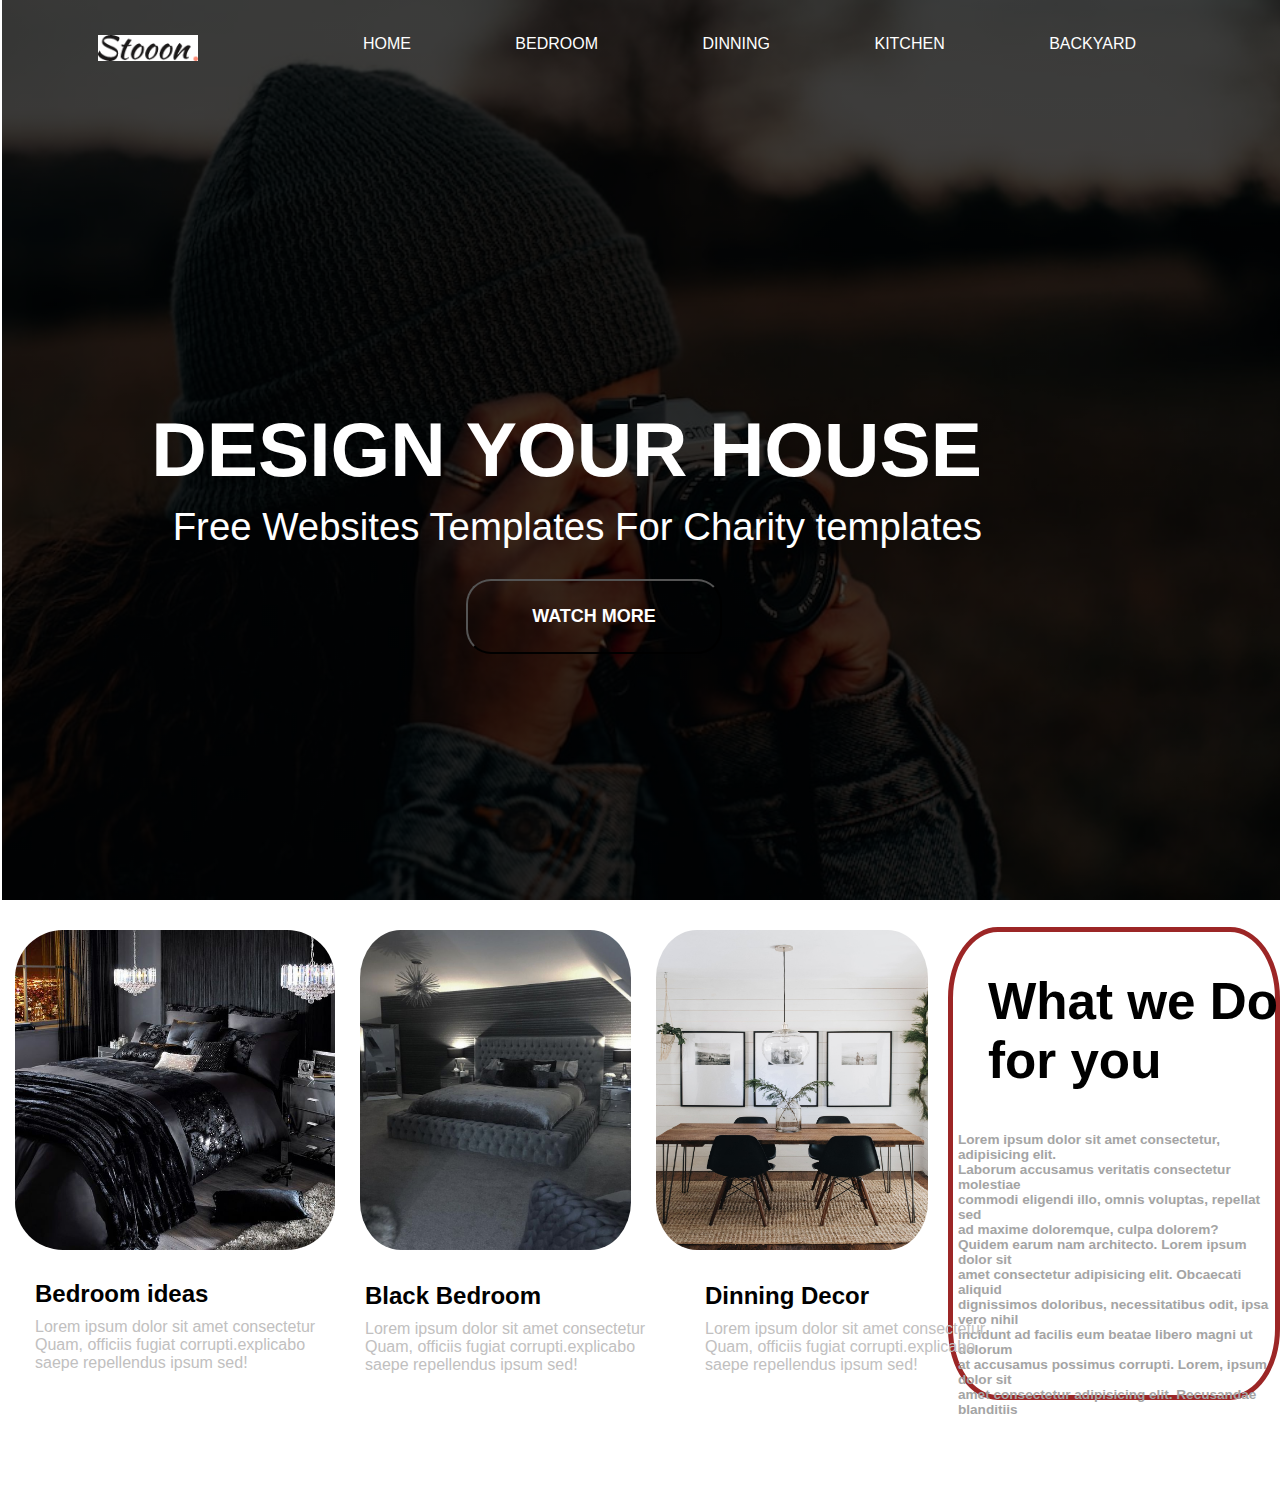
<file: index.html>
<!DOCTYPE html>
<html lang="en">

<head>
    <title>Document</title>
    <link rel="stylesheet" href="style.css">
</head>

<body>
    <div class="banner">
        <div class="navbar">
            <img src="././logo.png" alt="" class="logo">
            <ul>
                <li><a href="././home.html">Home</a></li>
                <li><a href="././bedroom.html">Bedroom</a></li>
                <li><a href="././dinning.html">Dinning</a></li>
                <li><a href="././kitchen.html">Kitchen</a></li>
                <li><a href="././backyard.html">Backyard</a></li>
            </ul>
        </div>
        <div class="content">
            <h1>DESIGN YOUR HOUSE</h1>
            <p>Free Websites Templates For Charity templates</p>
            <div>
                <button type="button"><span></span>WATCH MORE</button>
            </div>
        </div>
    </div>
    <div class="image">
        <img src="././bg 2.jpg" alt="" class="img1">
        <div class="content2">
            <h2>Bedroom ideas</h2>
            <p>Lorem ipsum dolor sit amet consectetur<br> Quam,
                officiis fugiat corrupti.explicabo<br> saepe
                repellendus ipsum sed!</p>
        </div>
        <img src="././bg 3.jpg" alt="" class="img2">
        <div class="content3">
            <h2> Black Bedroom </h2>
            <p>Lorem ipsum dolor sit amet consectetur<br> Quam,
                officiis fugiat corrupti.explicabo<br> saepe
                repellendus ipsum sed!</p>
        </div>
        <img src="././bg 4 (2).jpg" alt="" class="img4">
        <div class="content5">
            <h2> Dinning Decor </h2>
            <p>Lorem ipsum dolor sit amet consectetur<br> Quam,
                officiis fugiat corrupti.explicabo<br> saepe
                repellendus ipsum sed!</p>
        </div>

        <div class="content4">
            <h2>What we Do <br>for you </h2>
            <p>Lorem ipsum dolor sit amet consectetur, adipisicing elit. <br> Laborum accusamus veritatis consectetur
                molestiae <br> commodi eligendi illo, omnis voluptas, repellat sed <br> ad maxime doloremque, culpa
                dolorem? <br> Quidem earum nam architecto. Lorem ipsum dolor sit <br> amet consectetur adipisicing elit.
                Obcaecati aliquid <br> dignissimos doloribus, necessitatibus odit, ipsa vero nihil <br> incidunt ad
                facilis eum
                beatae libero magni ut dolorum <br> at accusamus possimus corrupti. Lorem, ipsum dolor sit <br> amet
                consectetur
                adipisicing elit. Recusandae blanditiis
            </p>
        </div>
    </div>
</body>

</html>
</file>
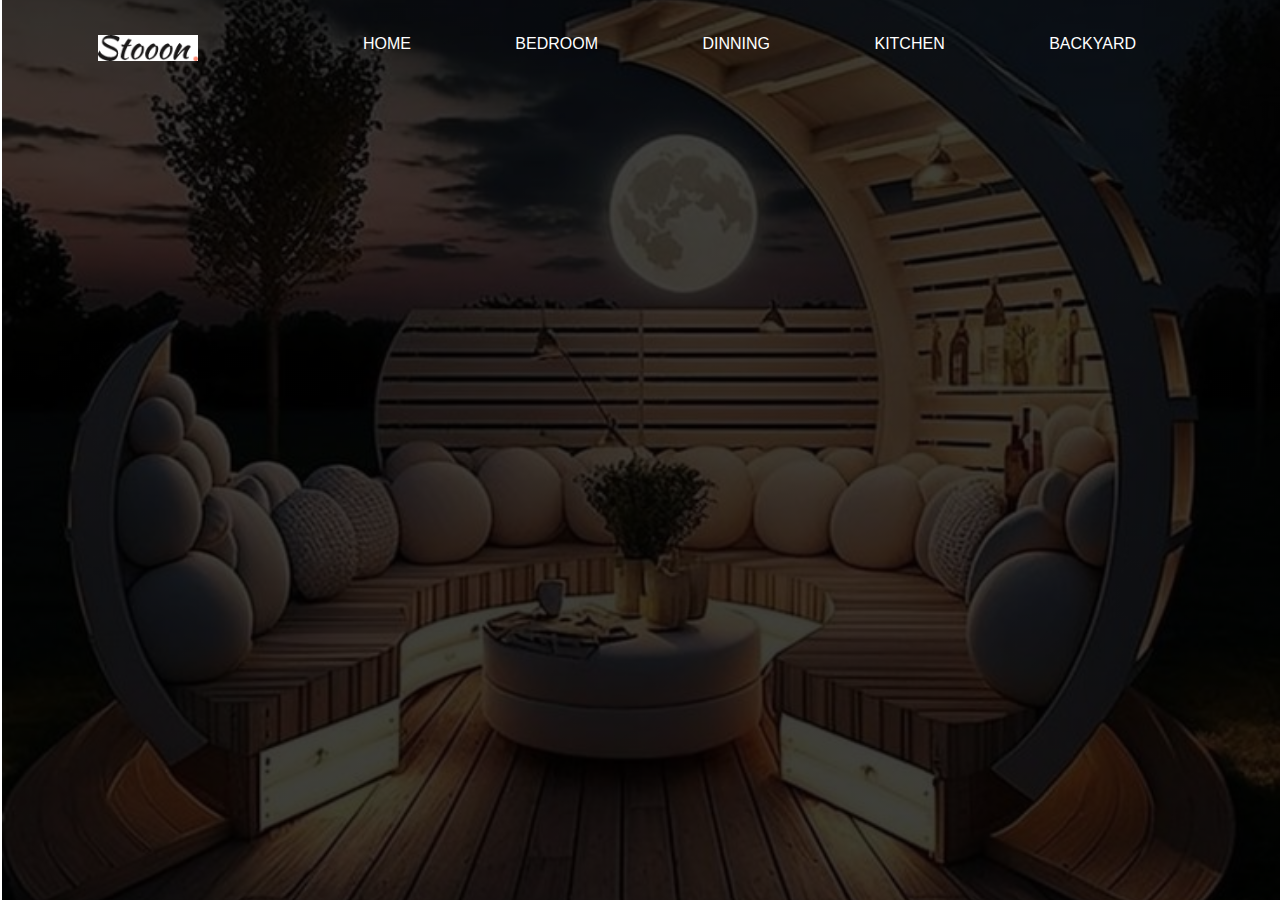
<file: backyard.html>
<!DOCTYPE html>
<html lang="en">
<head>
    <meta charset="UTF-8">
    <meta name="viewport" content="width=device-width, initial-scale=1.0">
    <title>Document</title>
    <link rel="stylesheet" href="backyard.css">
</head>
<body>
    <div class="banner5">
        <div class="navbar">
            <img src="././logo.png" alt="" class="logo5">
            <ul>
                <li><a href="././home.html">Home</a></li>
                <li><a href="././bedroom.html">Bedroom</a></li>
                <li><a href="././dinning.html">Dinning</a></li>
                <li><a href="././kitchen.html">Kitchen</a></li>
                <li><a href="././backyard.html">Backyard</a></li>
            </ul>
        </div>
</body>
</html>
</file>
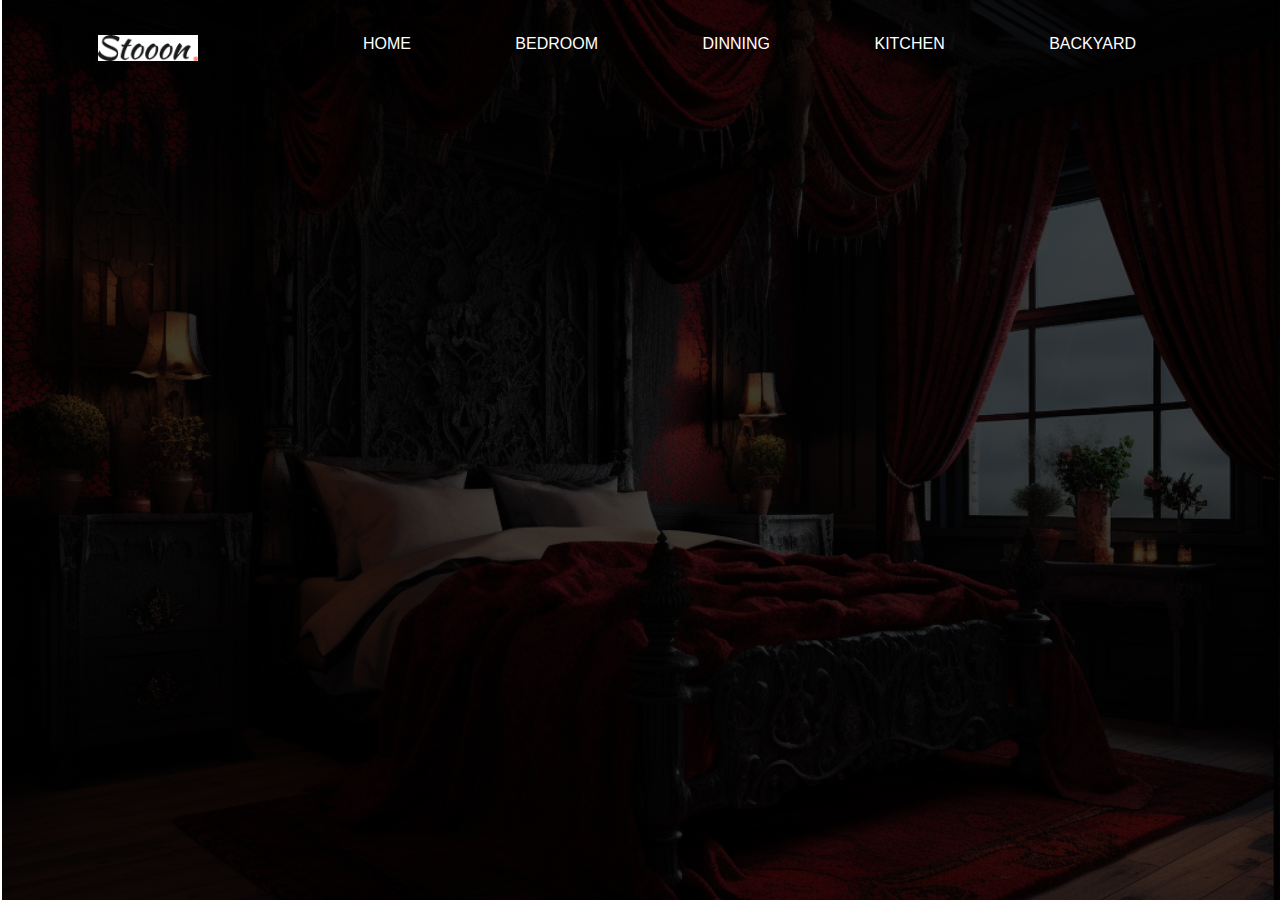
<file: bedroom.html>
<!DOCTYPE html>
<html lang="en">
<head>
    <meta charset="UTF-8">
    <meta name="viewport" content="width=device-width, initial-scale=1.0">
    <title>Document</title>
    <link rel="stylesheet" href="bedroom.css">

</head>
<body>
    <div class="banner2">
        <div class="navbar">
            <img src="././logo.png" alt="" class="logo2">
            <ul>
                <li><a href="././home.html">Home</a></li>
                <li><a href="././bedroom.html">Bedroom</a></li>
                <li><a href="./dinning.html">Dinning</a></li>
                <li><a href="./kitchen.html">Kitchen</a></li>
                <li><a href="./backyard.html">Backyard</a></li>
            </ul>
        </div>

</body>
</html>
</file>
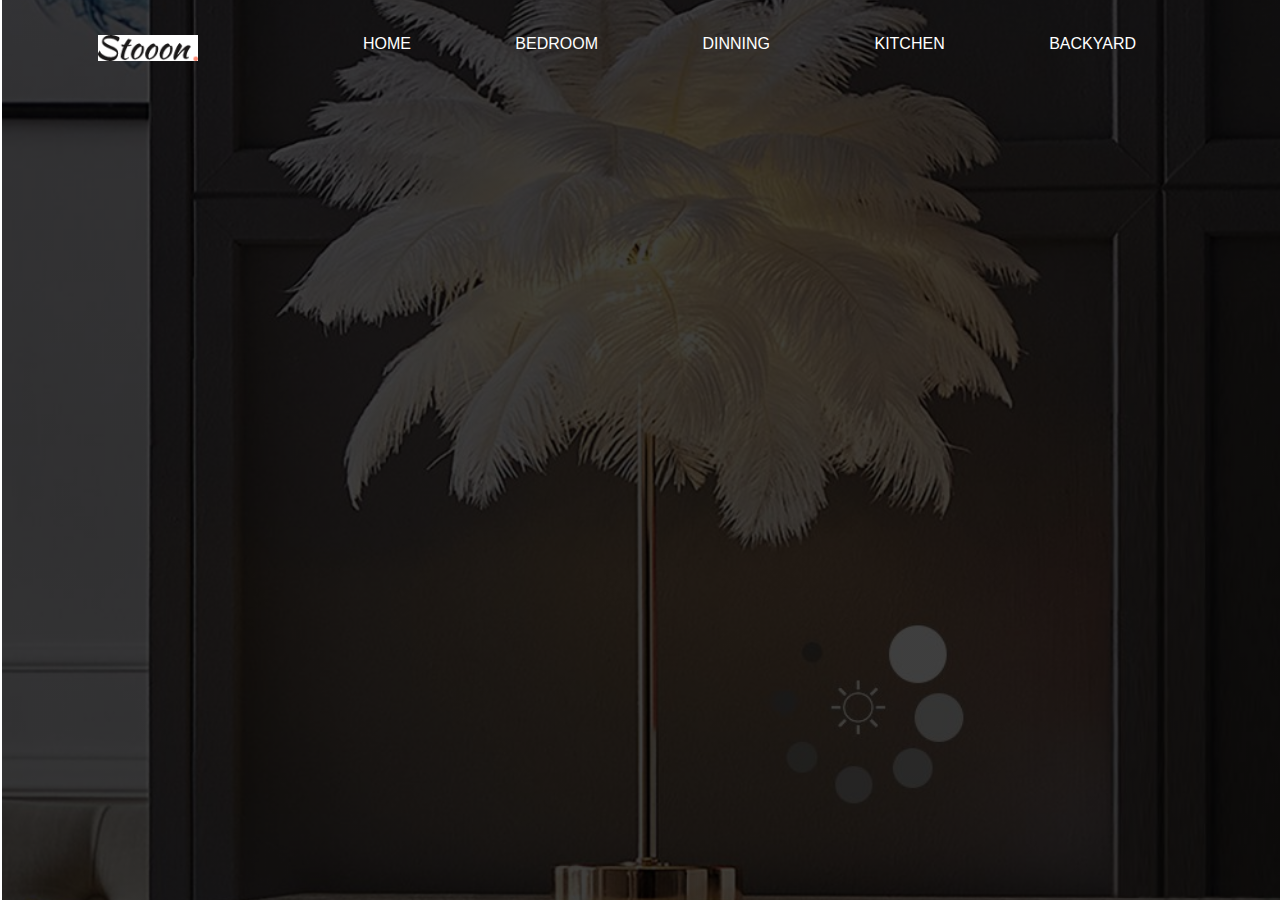
<file: dinning.html>
<!DOCTYPE html>
<html lang="en">
<head>
    <title>Document</title>
    <link rel="stylesheet" href="dinning.css">
</head>
<body>
    <div class="banner3">
        <div class="navbar">
            <img src="././logo.png" alt="" class="logo3">
            <ul>
                <li><a href="././home.html">Home</a></li>
                <li><a href="././bedroom.html">Bedroom</a></li>
                <li><a href="././dinning.html">Dinning</a></li>
                <li><a href="./kitchen.html">Kitchen</a></li>
                <li><a href="./backyard.html">Backyard</a></li>
            </ul>
 
</body>
</html>
</file>
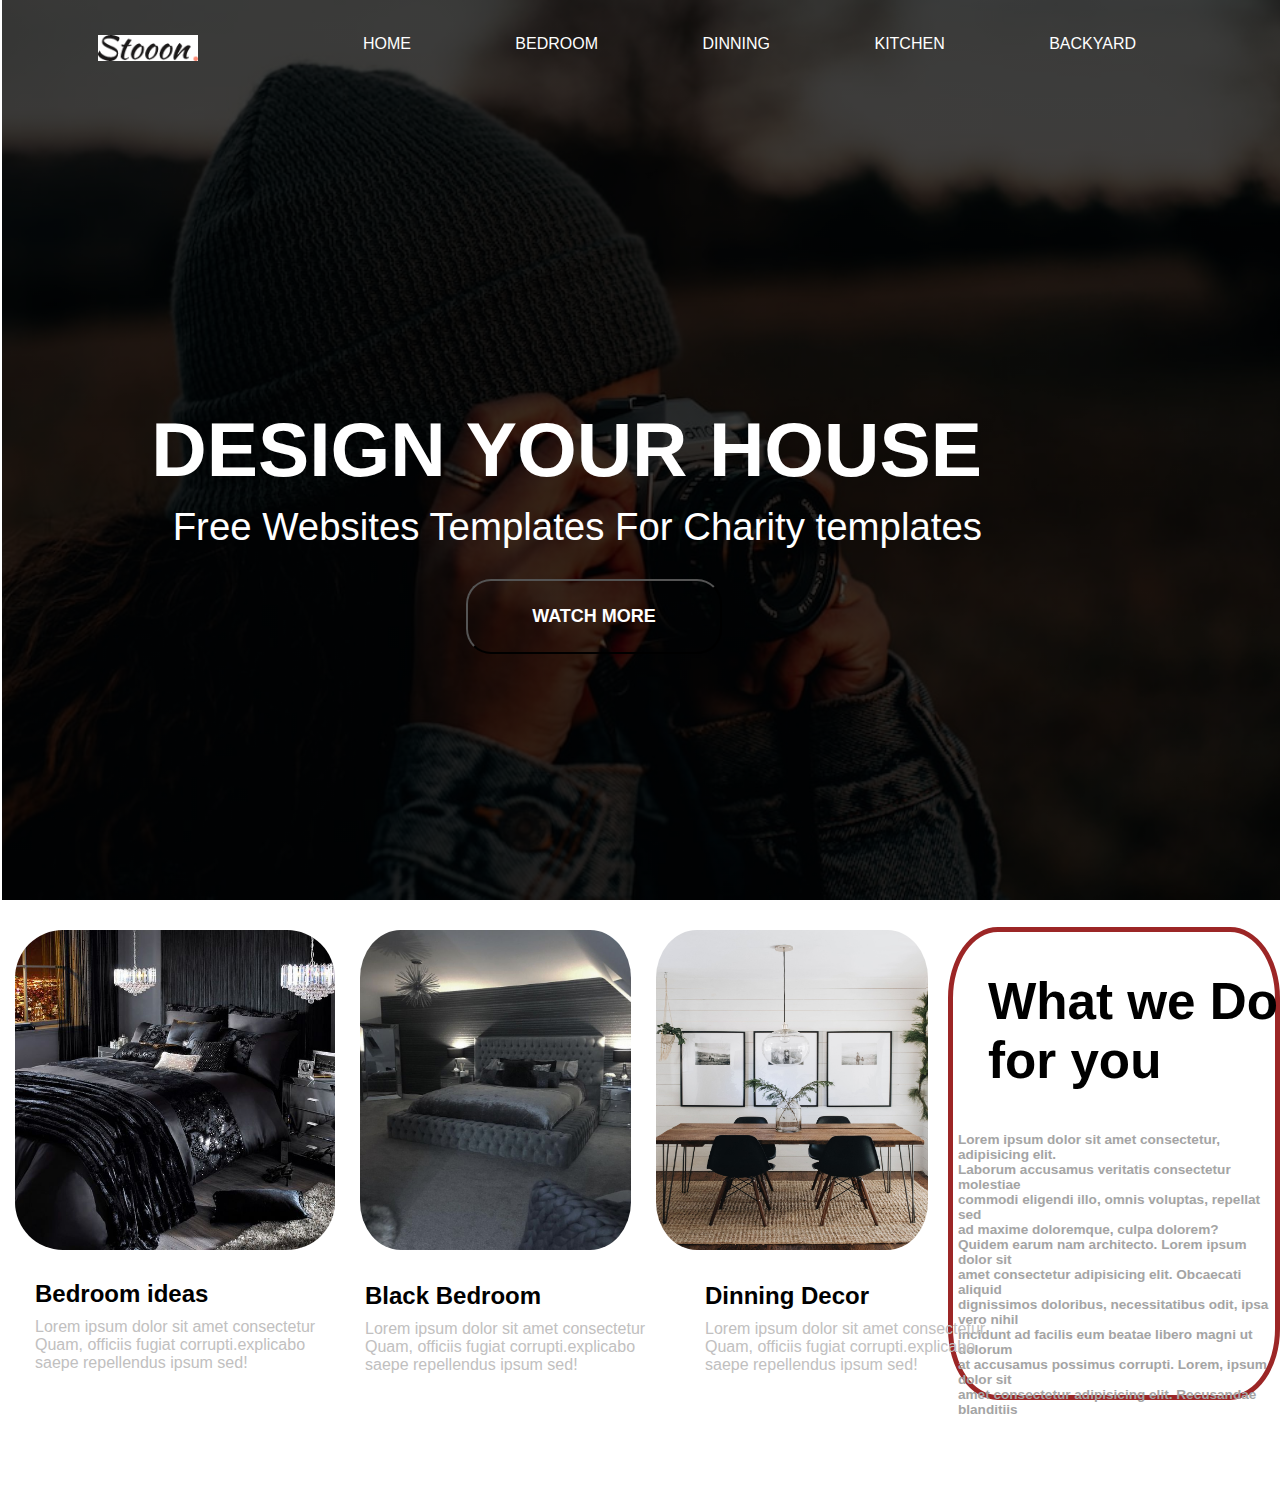
<file: home.html>
<!DOCTYPE html>
<html lang="en">

<head>
    <title>Document</title>
    <link rel="stylesheet" href="style.css">
</head>

<body>
    <div class="banner">
        <div class="navbar">
            <img src="././logo.png" alt="" class="logo">
            <ul>
                <li><a href="././home.html">Home</a></li>
                <li><a href="./bedroom.html">Bedroom</a></li>
                <li><a href="./dinning.html">Dinning</a></li>
                <li><a href="./kitchen.html">Kitchen</a></li>
                <li><a href="./backyard.html">Backyard</a></li>
            </ul>
        </div>
        <div class="content">
            <h1>DESIGN YOUR HOUSE</h1>
            <p>Free Websites Templates For Charity templates</p>
            <div>
                <button type="button"><span></span>WATCH MORE</button>
            </div>
        </div>
    </div>
    <div class="image">
        <img src="././bg 2.jpg" alt="" class="img1">
        <div class="content2">
            <h2>Bedroom ideas</h2>
            <p>Lorem ipsum dolor sit amet consectetur<br> Quam,
                officiis fugiat corrupti.explicabo<br> saepe
                repellendus ipsum sed!</p>
        </div>
        <img src="././bg 3.jpg" alt="" class="img2">
        <div class="content3">
            <h2> Black Bedroom </h2>
            <p>Lorem ipsum dolor sit amet consectetur<br> Quam,
                officiis fugiat corrupti.explicabo<br> saepe
                repellendus ipsum sed!</p>
        </div>
        <img src="././bg 4 (2).jpg" alt="" class="img4">
        <div class="content5">
            <h2> Dinning Decor </h2>
            <p>Lorem ipsum dolor sit amet consectetur<br> Quam,
                officiis fugiat corrupti.explicabo<br> saepe
                repellendus ipsum sed!</p>
        </div>

        <div class="content4">
            <h2>What we Do <br>for you </h2>
            <p>Lorem ipsum dolor sit amet consectetur, adipisicing elit. <br> Laborum accusamus veritatis consectetur
                molestiae <br> commodi eligendi illo, omnis voluptas, repellat sed <br> ad maxime doloremque, culpa
                dolorem? <br> Quidem earum nam architecto. Lorem ipsum dolor sit <br> amet consectetur adipisicing elit.
                Obcaecati aliquid <br> dignissimos doloribus, necessitatibus odit, ipsa vero nihil <br> incidunt ad
                facilis eum
                beatae libero magni ut dolorum <br> at accusamus possimus corrupti. Lorem, ipsum dolor sit <br> amet
                consectetur
                adipisicing elit. Recusandae blanditiis
            </p>
        </div>
    </div>
</body>

</html>
</file>
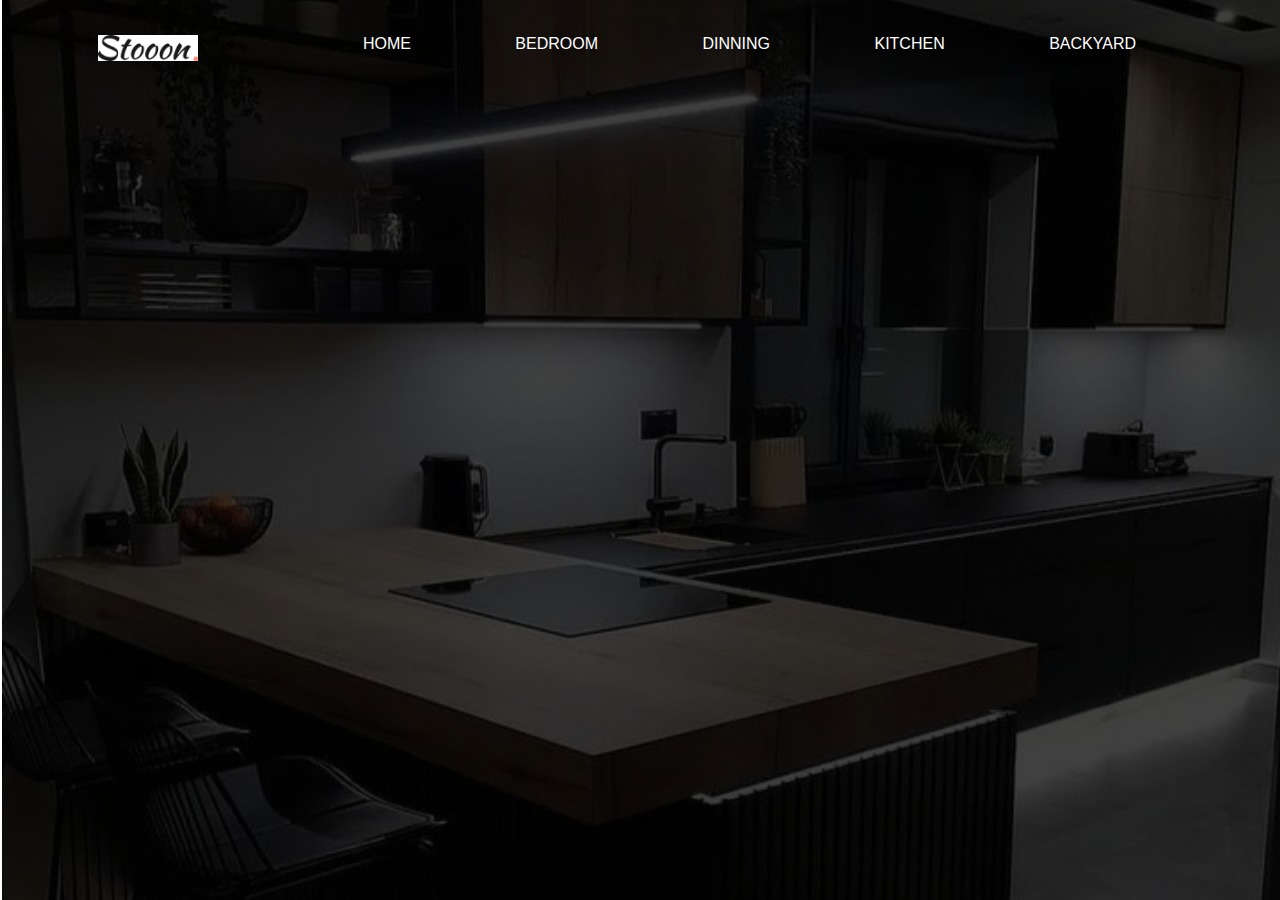
<file: kitchen.html>
<!DOCTYPE html>
<html lang="en">
<head>
    <meta charset="UTF-8">
    <meta name="viewport" content="width=device-width, initial-scale=1.0">
    <title>Document</title>
    <link rel="stylesheet" href="kitchen.css">
</head>
<body>
    <div class="banner4">
        <div class="navbar">
            <img src="././logo.png" alt="" class="logo4">
            <ul>
                <li><a href="././home.html">Home</a></li>
                <li><a href="././bedroom.html">Bedroom</a></li>
                <li><a href="././dinning.html">Dinning</a></li>
                <li><a href="././kitchen.html">Kitchen</a></li>
                <li><a href="./backyard.html">Backyard</a></li>
            </ul>
        </div>
</body>
</html>
</file>
<file: style.css>
* {
    margin: 0;
    padding: 0;
    font-family: sans-serif;
}

.banner {
    width: 100%;
    height: 100vh;
    background-image: linear-gradient(rgba(0, 0, 0, 0.75),
    rgba(0, 0, 0, 0.75)), url(background.jpg.jpg);
    background-size: cover;
    background-position: center;
    margin: 0px 0px 0px 2px;
}
.navbar{
    width: 85%;
    margin: auto;
    padding: 35px 0;
    display: flex;
    text-align: center;
    justify-content: space-between;
}
.logo{
    width: 100px;
    cursor: pointer;
    background-color: #ffff;
}
.navbar ul li{
    list-style: none;
    display: inline-block;
    margin: 0 50px;
    position: relative;
}
.navbar ul li a{
    text-decoration: none;
    color: #ffff;
    text-transform: uppercase;
    transition: 0.5s;
}
.navbar ul li ::after{
    content: '';
    height: 3px;
    width: 0;
    background-color: #009688;
    position: absolute;
    left: 0;
    bottom: -10px;
}
.navbar ul li :hover::after{
    width: 100%;
}
.content{
    width: 100%;
    position: absolute;
    top: 45%;
    transform: translate(-50%);
    text-align: right;
    color: #ffff;
    margin: 0px 0px 0px 340px;
    font-size: 200%;
}
.content h1{
    font-size: 240%;
    text-align: right;
}
.content p{
    margin: 20px auto;
    font-weight: 100;
    line-height: 25px;
    font-size: 120%;
}
button{
    width: 20%;
    padding: 25px 0;
    text-align: center;
    margin: 20px 260px;
    border-radius: 25px;
    font-weight: bold;
    background: transparent;
    color: #ffff;
    cursor: pointer;
    position: relative;
    overflow: hidden;
    font-size: large;
}
span{
    background: #336661;
    height: 100%;
    width: 0%;
    border-radius: 25px;
    position: absolute;
    left: 0;
    bottom: 0;
    z-index: -1;
    transition: 0.5s;
}
button:hover span{
    width: 100%;
}
button:hover{
    border: none;
}
.image{
   display: flex; 

}
.img1{
    width: 320px;
    height: 100%;
    margin: 30px 0px 0px 15px;
    border-radius: 15%;
}
.img2{
    width: 320px;
    height: 320px;
    margin: 30px 0px 0px 25px;
    border-radius: 15%;
}
.content2{
    position: absolute;
    margin: 370px auto auto 0px;
}
.content2 h2{
    font-weight: bold;
    margin: 10px 0px 0px 35px;
}
.content2 p{
    color: rgb(193, 192, 192);
    margin: 10px 0px 0px 35px;
}
.content3{
    position: absolute;
    margin: 372px 0px 0px 330px;
}
.content3 h2{
    font-weight: bold;
    margin: 10px 0px 0px 35px;
}
.content3 p{
    color: rgb(193, 192, 192);
    margin: 10px 0px 0px 35px;
}
.content4 h2{
    width: 100%;
    height: 80%;
    font-size: 320%;
    margin: 40px 0px 0px 35px;
}
.content4 p{
    width: 100%;
    height: 80%;
    font-size: 85%;
    margin: -210px 0px 0px 5px;
    color: #A4A4A4;
    font-weight: bold;
}
.content4{
    border: 5px solid rgb(156, 38, 38);
    border-radius: 15%;
    margin: 27px 0px -150px 20px;
    
}
.img4{
    width: 320px;
    height: 320px;
    margin: 30px 0px 0px 25px;
    border-radius: 15%;
}
.content5{
    position: absolute;
    margin: 372px 0px 0px 670px;
}
.content5 h2{
    font-weight: bold;
    margin: 10px 0px 0px 35px;
}
.content5 p{
    color: rgb(193, 192, 192);
    margin: 10px 0px 0px 35px;
}
</file>
<file: backyard.css>
* {
    margin: 0;
    padding: 0;
    font-family: sans-serif;
}

.banner5 {
    width: 100%;
    height: 100vh;
    background-image: linear-gradient(rgba(0, 0, 0, 0.75),
    rgba(0, 0, 0, 0.75)), url(./backyard\ image.jpg);
    background-size: cover;
    background-position: center;
    margin: 0px 0px 0px 2px;
}
.navbar{
    width: 85%;
    margin: auto;
    padding: 35px 0;
    display: flex;
    text-align: center;
    justify-content: space-between;
}
.logo5{
    width: 100px;
    cursor: pointer;
    background-color: #ffff;
}
.navbar ul li{
    list-style: none;
    display: inline-block;
    margin: 0 50px;
    position: relative;
}
.navbar ul li a{
    text-decoration: none;
    color: #ffff;
    text-transform: uppercase;
    transition: 0.5s;
}
.navbar ul li ::after{
    content: '';
    height: 3px;
    width: 0;
    background-color: #009688;
    position: absolute;
    left: 0;
    bottom: -10px;
}
.navbar ul li :hover::after{
    width: 100%;
}
</file>
<file: bedroom.css>
*{
    margin: 0;
    padding: 0;
    box-sizing: border-box;
    font-family: sans-serif;
}
.banner2 {
    width: 100%;
    height: 100vh;
    background-image: linear-gradient(rgba(0, 0, 0, 0.75),
    rgba(0, 0, 0, 0.75)), url(././Dark\ Gothic\ Bedroom.png);
    background-size: cover;
    background-position: center;
    margin: 0px 0px 0px 2px;
}
.navbar{
    width: 85%;
    margin: auto;
    padding: 35px 0;
    display: flex;
    text-align: center;
    justify-content: space-between;
}
.logo2{
    width: 100px;
    cursor: pointer;
    background-color: #ffff;
}
.navbar ul li{
    list-style: none;
    display: inline-block;
    margin: 0 50px;
    position: relative;
}
.navbar ul li a{
    text-decoration: none;
    color: #ffff;
    text-transform: uppercase;
    transition: 0.5s;
}
.navbar ul li ::after{
    content: '';
    height: 3px;
    width: 0;
    background-color: #009688;
    position: absolute;
    left: 0;
    bottom: -10px;
}
.navbar ul li :hover::after{
    width: 100%;
}
</file>
<file: dinning.css>
* {
    margin: 0;
    padding: 0;
    font-family: sans-serif;
}

.banner3 {
    width: 100%;
    height: 100vh;
    background-image: linear-gradient(rgba(0, 0, 0, 0.75),
    rgba(0, 0, 0, 0.75)), url(./dinning\ \ image.jpg);
    background-size: cover;
    background-position: center;
    margin: 0px 0px 0px 2px;
}
.navbar{
    width: 85%;
    margin: auto;
    padding: 35px 0;
    display: flex;
    text-align: center;
    justify-content: space-between;
}
.logo3{
    width: 100px;
    cursor: pointer;
    background-color: #ffff;
}
.navbar ul li{
    list-style: none;
    display: inline-block;
    margin: 0 50px;
    position: relative;
}
.navbar ul li a{
    text-decoration: none;
    color: #ffff;
    text-transform: uppercase;
    transition: 0.5s;
}
.navbar ul li ::after{
    content: '';
    height: 3px;
    width: 0;
    background-color: #009688;
    position: absolute;
    left: 0;
    bottom: -10px;
}
.navbar ul li :hover::after{
    width: 100%;
}
</file>
<file: kitchen.css>
* {
    margin: 0;
    padding: 0;
    font-family: sans-serif;
}
.banner4 {
    width: 100%;
    height: 100vh;
    background-image: linear-gradient(rgba(0, 0, 0, 0.75),
    rgba(0, 0, 0, 0.75)), url(./kitchen\ image.jpg);
    background-size: cover;
    background-position: center;
    margin: 0px 0px 0px 2px;
}
.navbar{
    width: 85%;
    margin: auto;
    padding: 35px 0;
    display: flex;
    text-align: center;
    justify-content: space-between;
}
.logo4{
    width: 100px;
    cursor: pointer;
    background-color: #ffff;
}
.navbar ul li{
    list-style: none;
    display: inline-block;
    margin: 0 50px;
    position: relative;
}
.navbar ul li a{
    text-decoration: none;
    color: #ffff;
    text-transform: uppercase;
    transition: 0.5s;
}
.navbar ul li ::after{
    content: '';
    height: 3px;
    width: 0;
    background-color: #009688;
    position: absolute;
    left: 0;
    bottom: -10px;
}
.navbar ul li :hover::after{
    width: 100%;
}
</file>
